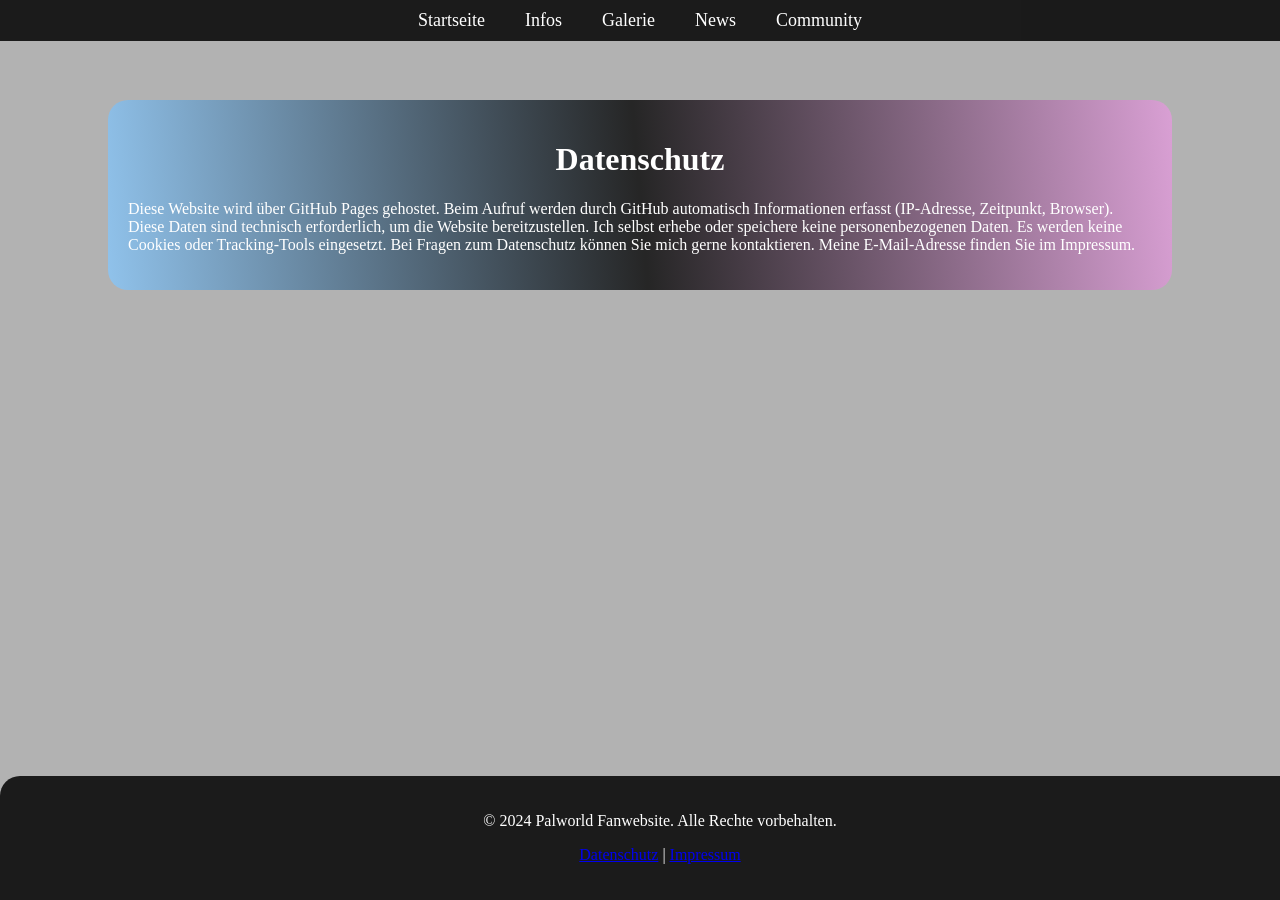
<file: Datenschutz_Impressum_Datensicherheit/Datenschutz.html>
<!DOCTYPE html>
<html lang="de">
<head>
    <meta charset="UTF-8">
    <meta name="viewport" content="width=device-width, initial-scale=1.0">
    <title>Datenschutz - Palworld Fanwebsite</title>
    <link rel="stylesheet" href="../css/style.css">
</head>
<body>
    <div class="header">
        
        <nav class="navbar">
            <ul>
                <li><a href="../html/index.html">Startseite</a></li>
                <li><a href="../html/Palworld_Infos.html">Infos</a></li>
                <li><a href="../html/Palworld_Gallery.html">Galerie</a></li>
                <li><a href="../html/Palworld_News.html">News</a></li>
                <li><a href="../html/Palworld_Community.html">Community</a></li>
            </ul>
        </nav>
    </div>

    <div class="content-box">

    <h1>Datenschutz</h1>
    <p>
        Diese Website wird über GitHub Pages gehostet.
        Beim Aufruf werden durch GitHub automatisch Informationen erfasst (IP-Adresse, Zeitpunkt, Browser).
        Diese Daten sind technisch erforderlich, um die Website bereitzustellen.
        Ich selbst erhebe oder speichere keine personenbezogenen Daten.
        Es werden keine Cookies oder Tracking-Tools eingesetzt.
        Bei Fragen zum Datenschutz können Sie mich gerne kontaktieren.
        Meine E-Mail-Adresse finden Sie im Impressum.
    </p>
    </div>
        <div class="footer">
            <p>&copy; 2024 Palworld Fanwebsite. Alle Rechte vorbehalten.</p>
            <p><a href="../Datenschutz_Impressum_Datensicherheit/Datenschutz.html">Datenschutz</a> | <a href="../Impressum/Impressum.html">Impressum</a></p>
        </div>
</body>
</html>
</file>
<file: css/style.css>
html {
    scroll-behavior: smooth;
    cursor: url("../assets/Meme_Cursor_32.png"), auto;
}

body {
    cursor: url("../assets/Meme_Cursor_32.png"), auto;
    margin: 0;
    background-image: 
        linear-gradient(rgba(0, 0, 0, 0.3), rgba(0, 0, 0, 0.3)),
        url("https://images8.alphacoders.com/135/thumb-1920-1352211.jpeg");
    background-size: cover;
    background-position: center;
    background-attachment: fixed;  
    color: white;  
    font-family: 'Calibri';
}

a, button {
    cursor: url("../assets/Meme_Pointer_32.png"), pointer;
}

.content-box {
    width: 80%;
    margin: 100px auto;
    background: linear-gradient(
        85deg,
        rgba(138, 197, 245, 0.85) 0%,
        rgba(0, 0, 0, 0.788) 50%,
        rgba(223, 157, 217, 0.87) 100%
        );
    padding: 20px;
    border-radius: 20px;   
}

h1 {
    text-align: center;
    
}

.headlines{
    text-decoration-line: underline;
    color: rgba(192, 255, 91, 0.932);
}

.navbar {
    position: fixed;
    top: 0;
    width: 100%;
    background-color: rgba(0,0,0,0.85);
    padding: 10px 0;
    z-index: 1000; /* fixiert Naavbar oben  (immer im fg ) */
}

.navbar ul {
    list-style: none;
    display: flex;
    justify-content: center;
    margin: 0;
    padding: 0;
}

.navbar li {
    margin: 0 20px;
}

.navbar a {
    color: white;
    text-decoration: none;
    font-size: 18px;
}


.uebersicht a {
    color: white;
    text-decoration: none;
    font-size: 18px;
}

.zoom-wrapper {
    width: 600px;
    margin: 50px auto;
    overflow: visible; /* damit das gezoomte Bild sichtbar bleibt */
}

#map-img {
    /*display: block;*/ /* <-- ka warum du noch im code*/
    margin: 0 auto;
    width: 100%;
    height: auto;
    transition: transform 0.3s ease;
    cursor: zoom-in;
}

.palimg {
    margin: 0 auto;
    width: 80%; 
    height: auto;
}

#Lieblingspals, #karteundregionen, #Items, #Guide {
    scroll-margin-top: 100px;
}

.block-list {
    margin: 0 auto;
    display: grid;
    grid-template-columns: 1fr 1fr; /* 2 Spalten */
    gap: 40px;
}

.item-Image {
    width: 100%;
    height: auto;
    border-radius: 10px;
    transition: transform 0.3s ease;
    cursor: pointer;
}

.footer {
    text-align: center;
    padding: 20px;
    background-color: rgba(0,0,0,0.85);
    color: white;
    position: fixed;
    bottom: 0;
    width: 100%;
    height: auto;
    z-index: -1; /* damit die Footer nicht über der Navbar liegt */
    border-radius: 20px 20px 20px 0px;
}
.links a {
    color: rgb(238, 219, 114);
    text-decoration: none;
    font-size: 18px;
    text-shadow: 5px 5px 5px rgba(0, 0, 0, 0.7);
}

.intro {
    text-align: center;
    font-size: 18px;
    margin-top: 20px;
    color: rgba(255, 255, 255, 0.9);
}
</file>
